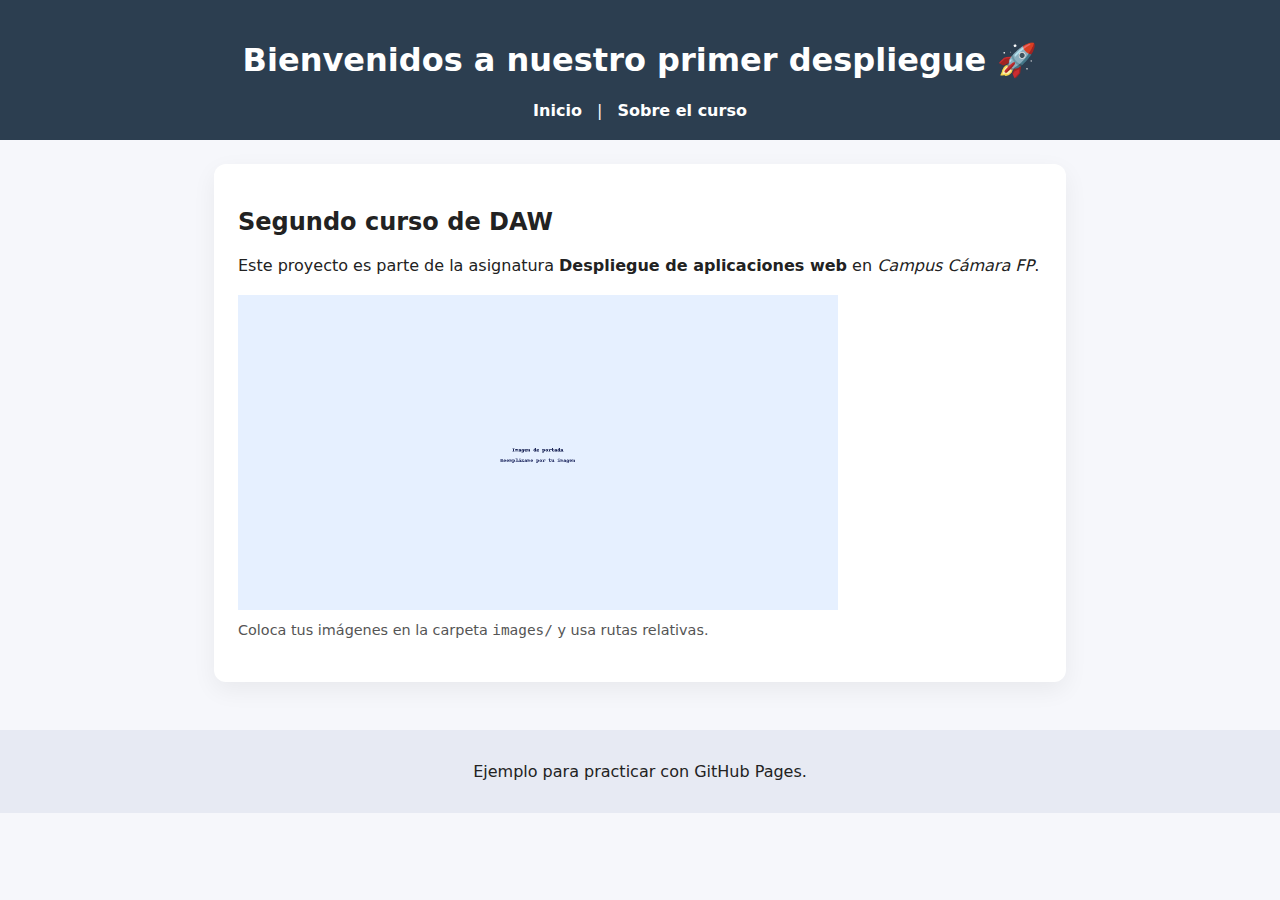
<file: index.html>
<!DOCTYPE html>
<html lang="es">
<head>
  <meta charset="UTF-8">
  <meta name="viewport" content="width=device-width, initial-scale=1.0">
  <title>Proyecto de Despliegue</title>
  <link rel="stylesheet" href="styles/style.css">
</head>
<body>
  <header>
    <h1>Bienvenidos a nuestro primer despliegue 🚀</h1>
    <nav>
      <a href="index.html">Inicio</a> |
      <a href="about.html">Sobre el curso</a>
    </nav>
  </header>
  <main>
    <section>
      <h2>Segundo curso de DAW</h2>
      <p>Este proyecto es parte de la asignatura <strong>Despliegue de aplicaciones web</strong> en <em>Campus Cámara FP</em>.</p>
      <figure>
        <img src="images/portada.png" alt="Imagen de portada" width="600">
        <figcaption>Coloca tus imágenes en la carpeta <code>images/</code> y usa rutas relativas.</figcaption>
      </figure>
    </section>
  </main>
  <footer>
    <p>Ejemplo para practicar con GitHub Pages.</p>
  </footer>
</body>
</html>
</file>
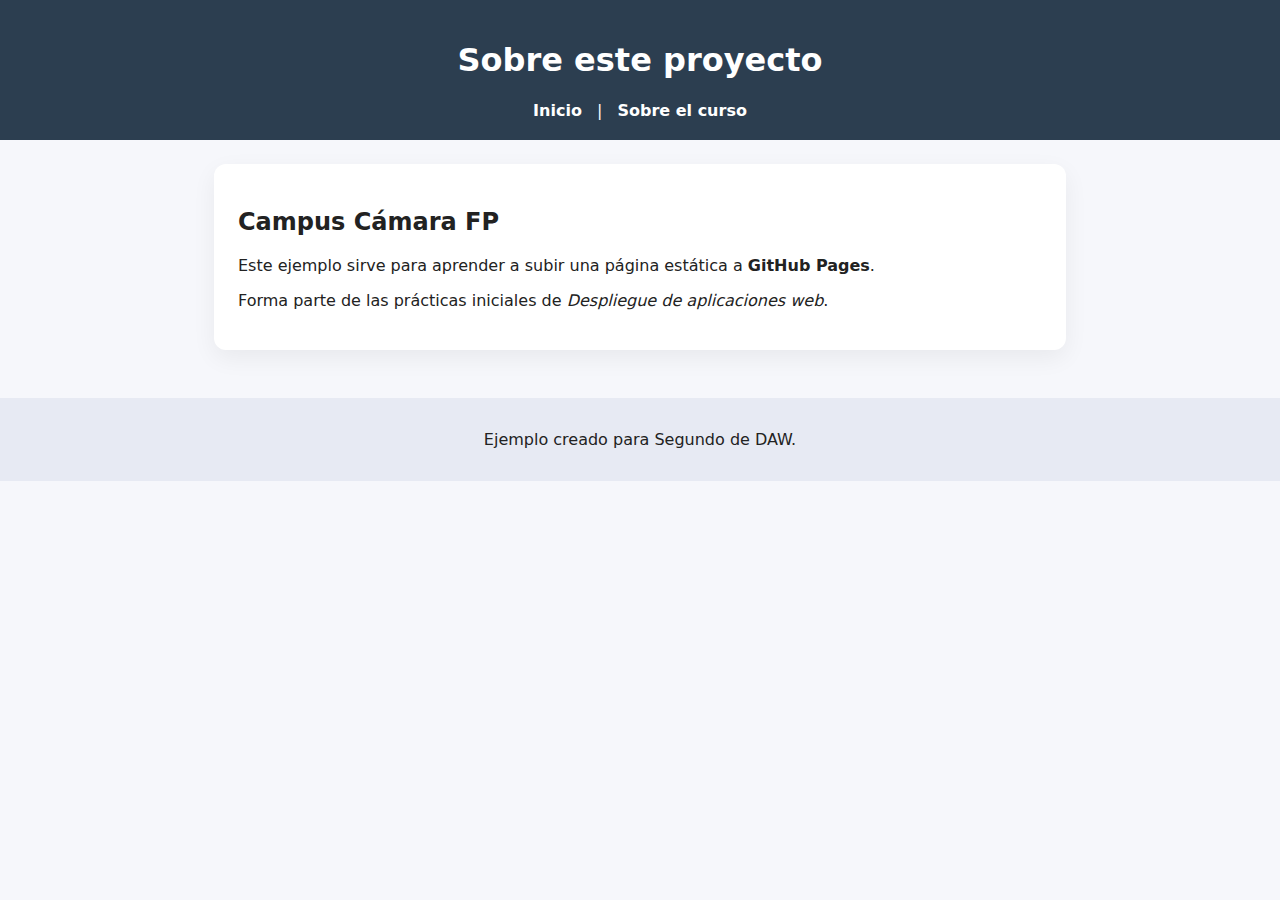
<file: about.html>
<!DOCTYPE html>
<html lang="es">
<head>
  <meta charset="UTF-8">
  <meta name="viewport" content="width=device-width, initial-scale=1.0">
  <title>Sobre el curso</title>
  <link rel="stylesheet" href="styles/style.css">
</head>
<body>
  <header>
    <h1>Sobre este proyecto</h1>
    <nav>
      <a href="index.html">Inicio</a> |
      <a href="about.html">Sobre el curso</a>
    </nav>
  </header>
  <main>
    <section>
      <h2>Campus Cámara FP</h2>
      <p>Este ejemplo sirve para aprender a subir una página estática a <strong>GitHub Pages</strong>.</p>
      <p>Forma parte de las prácticas iniciales de <em>Despliegue de aplicaciones web</em>.</p>
    </section>
  </main>
  <footer>
    <p>Ejemplo creado para Segundo de DAW.</p>
  </footer>
</body>
</html>
</file>
<file: styles/style.css>
* { box-sizing: border-box; }
body {
  font-family: system-ui, -apple-system, Segoe UI, Roboto, Arial, sans-serif;
  margin: 0;
  padding: 0;
  background: #f6f7fb;
  color: #222;
}

header {
  background: #2c3e50;
  color: #fff;
  padding: 1.25rem 1rem;
  text-align: center;
}

nav a {
  color: #fff;
  margin: 0 10px;
  text-decoration: none;
  font-weight: 600;
}

nav a:hover { text-decoration: underline; }

main { padding: 24px; max-width: 900px; margin: 0 auto; }

section { background: #fff; padding: 24px; border-radius: 12px; box-shadow: 0 8px 24px rgba(0,0,0,.06); }

figure { margin: 20px auto; }
figcaption { font-size: .9rem; color: #555; margin-top: 8px; }

footer {
  background: #e7eaf3;
  text-align: center;
  padding: 1rem;
  margin-top: 24px;
}
</file>
